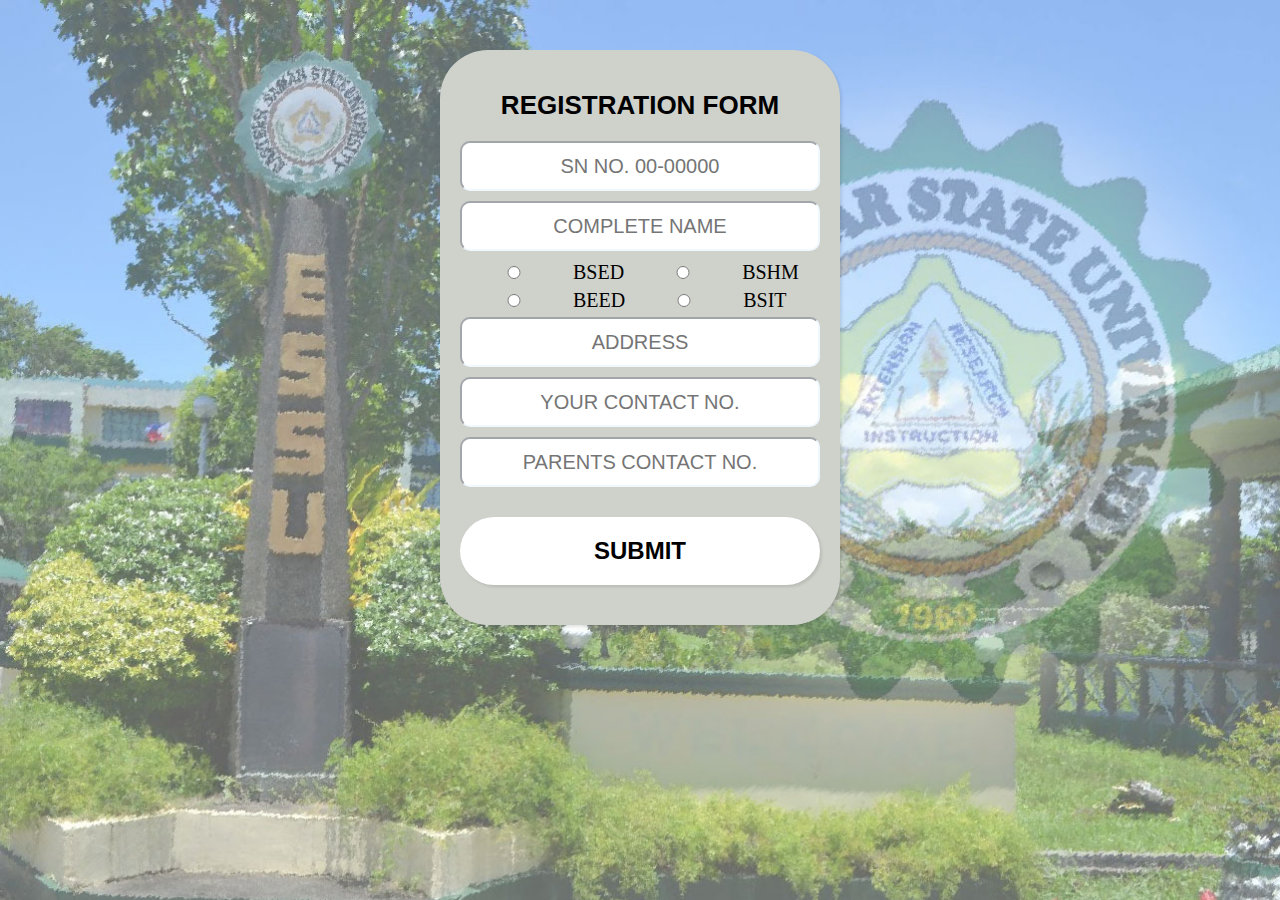
<file: index.html>
<!DOCTYPE html>
<html>
<head>
	<meta charset="utf-8">
	<meta name="viewport" content="width=device-width, initial-scale=1">
	<link rel="icon" href="favcon.png">
	<link rel="stylesheet" href="style.css">
	<title>STUDENT REGISTRATION </title>
</head>
<body>
<div class="container" >
	<div class="header"> </div>
	<h2 class="upper">REGISTRATION FORM </h2>

	<div class="input-form">
	
	<input type="numberinput" class="qr-studnum" placeholder="SN NO. 00-00000" >
	<br>

	<input type="text" class="cname" placeholder="COMPLETE NAME">
	
	<div class="radio-container">
	<input type="radio" id="bsed" class="program">
		<label for="bsed">BSED</label>
	<input type="radio" id="beed" class="program">
		<label for="beed">BSHM</label>
	<input type="radio" id="bshm" class="program">
		<label for="bshm">BEED</label>
	<input type="radio" id="bsit" class="program">
		<label for="bsit">BSIT</label>
	</div>
	
	
	<input type="text" class="address" placeholder="ADDRESS">
	<input type="text" class="stud-num" placeholder="YOUR CONTACT NO.">
	<input type="text" class="p-num" placeholder="PARENTS CONTACT NO.">
	<button class="submit-btn">SUBMIT</button>
</div>
</div>

</body>
</html>
</file>
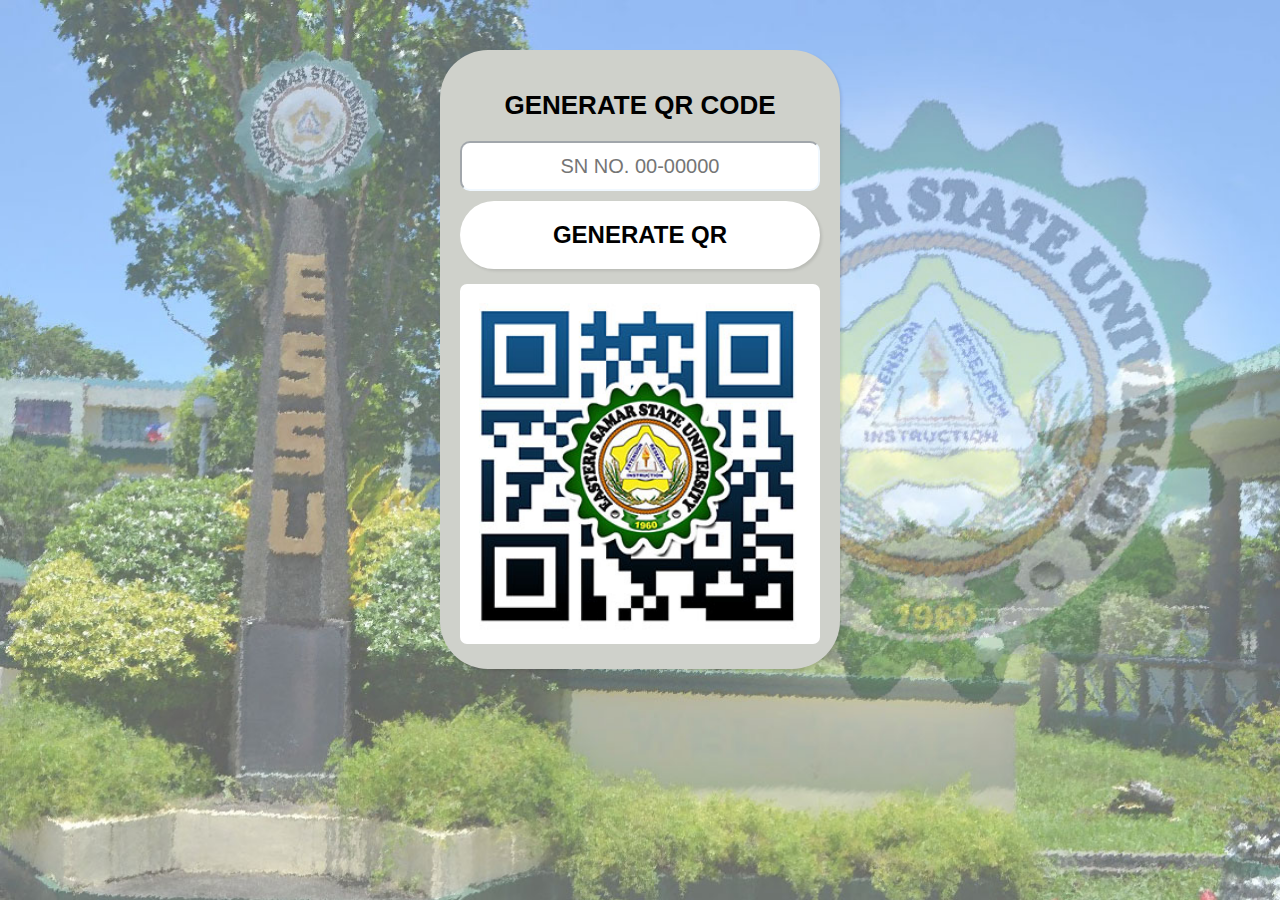
<file: generate .html>
<!DOCTYPE html>
<html>
<head>
	<meta charset="utf-8">
	<meta name="viewport" content="width=device-width, initial-scale=1">
	<link rel="icon" href="favcon.png">
	<link rel="stylesheet" href="style.css">

	<title>STUDENT REGISTRATION </title>
</head>
<body>
	<div class="container" >
		<div class="header"> </div>
		<h2 class="upper">GENERATE QR CODE</h2>
		<div class="input-form">
		
		<input type="text" class="studentNo." placeholder="SN NO. 00-00000" >
		<br>

		<button class="generate-btn">GENERATE QR</button>
		<div class="qr-code">
			<img src="qrimage.jpg" class="qr-image" >
	</div>
	<script>
	
		var container = document.querySelector(".container");
		var generateBtn = document.querySelector(".generate-btn");
		var qrInput = document.querySelector(".qr-studnum");
		var qrImg = document.querySelector(".qr-image");

			generateBtn.onclick = function(){
				container.classlist.add("active");
			}
		
	</script>
</body>
</html>
</file>
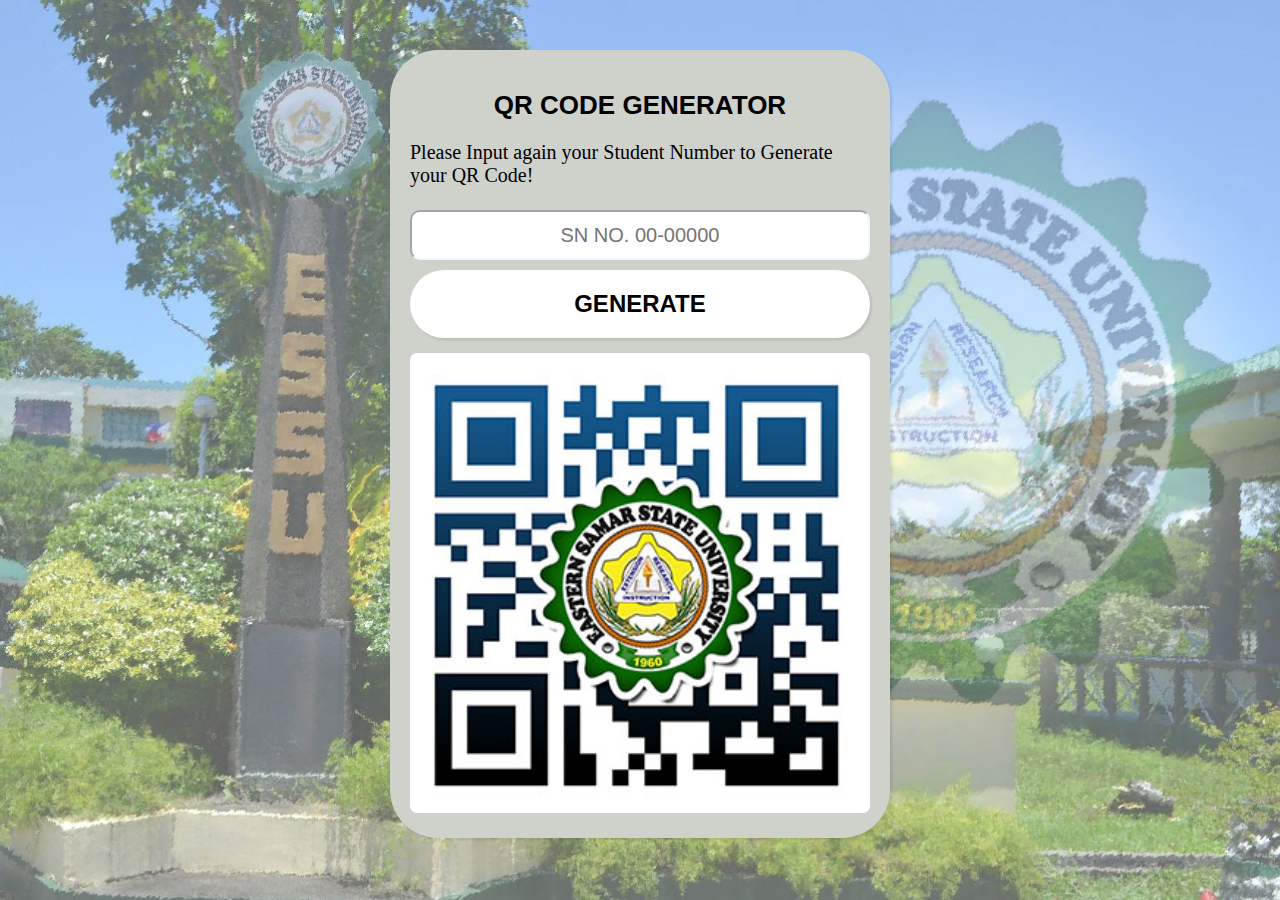
<file: qr.html>
<!DOCTYPE html>
<html>
<head>
	<meta charset="utf-8">
	<meta name="viewport" content="width=device-width, initial-scale=1">
	<link rel="stylesheet" href="styleqr.css">
	<title>STUDENT REGISTRATION </title>
</head>
<body>
<div class="container" >
	<div class="header"> </div>
	<h2 class="upper"> QR CODE GENERATOR </h2>

	<div class="input-form">
	<label>Please Input again your Student Number to Generate your QR Code!</label>
	<br>
	<br>
	<input type="tel" pattern="[0-9]{2}-[0-9]{5}" class="qr-studnum" placeholder="SN NO. 00-00000" name="stu_id" onkeydown="return/[0-9-\]/i.test(event.key)" maxlength="9" >
	<br>
	<button class="generate-btn">GENERATE</button>
	<div class="qr-code">
		<img src="qrimage.jpg" class="qr-image" >
	</div>
</div>
</div>
<script>

	
		var container = document.querySelector(".container");
		var generateBtn = document.querySelector(".generate-btn");
		var qrInput = document.querySelector(".qr-studnum");
		var qrImg = document.querySelector(".qr-image");

		generateBtn.onclick = function(){		
			if (qrInput.value.length > 0) {

	
			generateBtn.innerText = "QR CODE GENERATING ...";
				qrImg.src = "https://api.qrserver.com/v1/create-qr-code/?size=170x170&data="+qrInput.value;
				qrImg.onload = function(){
					generateBtn.innerText = "QR GENERATED";
				}
			}
		}
</script>

</body>
</html>
</file>
<file: style.css>
*{
	padding: 0;
	margin: 0;
	box-sizing: border-box;
	 
}


body{
	width: 100%;
	height: auto;
	background-image: url('ESSU-campus.jpg');
	display: flex;
	align-items: center;
	justify-content: center;
	background-repeat: no-repeat;
	background-size: cover;
}
.container{
	background-color: rgb(207, 209, 203);
	width: 400px;
	height: 100;
	border-radius: 20px;
	padding: 20px;
	transition: .1s;
	margin-top: 50px;
	margin-bottom: 50px;
	-webkit-box-shadow: 2px 2px 3px rgba(0,0,0,0.1);
    box-shadow: 2px 2px 3px rgba(0,0,0,0.1);
    border-radius: 3rem;

}
.upper{
	text-align: center;
	font-family:Verdana, Geneva, Tahoma, sans-serif;
	font-size: 26px;
	margin-bottom: 10px;
	margin-top: 20px;
	margin-bottom: 20px;
}

.h2{
	text-align: center;
	font-family:sans-serif;
	font-size: 26px;
	margin-bottom: 10px;
}

input{
	margin-bottom: 10px;
	font-style: normal;
	font-family: myFirstFont;

	font-size: medium;
	border-radius: 10px;
	border-color: aliceblue;
	text-align: center;
	font-size: 20px;
	text-transform:uppercase;
	
}
.input-form{
	font-family:'Century Gothic';
	font-size: medium;
	margin-bottom: 5px;
	font-size: 20px;


}
.qr-image{
	display: block;
	justify-content: center;
	width: 100%;
	height: 100%;
	border-radius: 7px;
	padding: 10px;
	background-color: white;

	
}
.qr-code{
	display: block;
	justify-content: center;
	width: 100%;
    height: 100%;
	border-radius: 7px;
	
}
.header h1{
	font-size: 10rem;
	font-weight: 500;
	margin-bottom: 3px;
	align-items: center;
}
input, button{
	width: 100%;
	height: 50px;
	outline: none;
	font-family: 'Segoe UI', Tahoma, Geneva, Verdana, sans-serif;

}
.radio-container input{
	width: 30%;
	height: 30%;

}
.submit-btn{
	margin-top: 20px;
	margin-bottom: 20px;
}

button{
	width: 100%;
    height: 100%;
    display: block;
    margin-left: auto;
    margin-right: auto;
    padding: 20px 15px 20px;
    background: rgb(255, 255, 255);
    font-weight: bold;
    color: rgb(0, 0, 0);
    border: none;
    outline: none;
    border-radius: 50px;
    cursor: pointer;
    transition: ease .3s;
    font-weight: bold; 
    font-size: 20px;
    grid-column: 1 / -1;
	font-size: larger;
	margin-bottom: 15px;
	box-shadow: 2px 2px 3px rgba(0,0,0,0.1);
}
button:hover {
    background: #92bc63;
    color: #000000;
  } 

input:hover{
 	background: #d2d2d2;
    color: #000000;
}

label:hover{
	color: #e4ffb9;
}
.container.active{
	height: 490px;
}
.container.active .qr-code{
	opacity: 1;
	pointer-events: auto;
	align-items: center;
}
</file>
<file: styleqr.css>
*{
	padding: 0;
	margin: 0;
	box-sizing: border-box;
	 
}


body{
	width: 100%;
	height: auto;
	background-image: url('ESSU-campus.jpg');
	display: flex;
	align-items: center;
	justify-content: center;
	background-repeat: no-repeat;
	background-size: cover;
}
.container{
	background-color: rgb(207, 209, 203);
	width: 500px;
	height: 100;
	border-radius: 20px;
	padding: 20px;
	transition: .1s;
	margin-top: 50px;
	-webkit-box-shadow: 2px 2px 3px rgba(0,0,0,0.1);
    box-shadow: 2px 2px 3px rgba(0,0,0,0.1);
    border-radius: 3rem;

}
.upper{
	text-align: center;
	font-family:Verdana, Geneva, Tahoma, sans-serif;
	font-size: 26px;
	margin-bottom: 10px;
	margin-top: 20px;
	margin-bottom: 20px;
}

.h2{
	text-align: center;
	font-family:sans-serif;
	font-size: 26px;
	margin-bottom: 10px;
}

input{
	margin-bottom: 10px;
	font-style: normal;
	font-family: myFirstFont;

	font-size: medium;
	border-radius: 10px;
	border-color: aliceblue;
	text-align: center;
	font-size: 20px;
	text-transform:uppercase;
	
}
label{
	font-size: normal;
	font-family: MyFirstFont;
	text-align: center;
}
.input-form{
	font-family:'Century Gothic';
	font-size: medium;
	margin-bottom: 5px;
	font-size: 20px;


}
.qr-image{
	display: block;
	justify-content: center;
	width: 100%;
	height: 100%;
	border-radius: 7px;
	padding: 10px;
	background-color: white;

	
}
.qr-code{
	display: block;
	justify-content: center;
	width: 100%;
    height: 100%;
	border-radius: 7px;
	
}
.header h1{
	font-size: 10rem;
	font-weight: 500;
	margin-bottom: 3px;
	align-items: center;
}
input, button{
	width: 100%;
	height: 50px;
	outline: none;
	font-family: 'Segoe UI', Tahoma, Geneva, Verdana, sans-serif;

}
.radio-container input{
	width: 30%;
	height: 30%;

}
.submit-btn{
	margin-top: 20px;
	margin-bottom: 20px;
}

button{
	width: 100%;
    height: 100%;
    display: block;
    margin-left: auto;
    margin-right: auto;
    padding: 20px 15px 20px;
    background: rgb(255, 255, 255);
    font-weight: bold;
    color: rgb(0, 0, 0);
    border: none;
    outline: none;
    border-radius: 50px;
    cursor: pointer;
    transition: ease .3s;
    font-weight: bold; 
    font-size: 20px;
    grid-column: 1 / -1;
	font-size: larger;
	margin-bottom: 15px;
	box-shadow: 2px 2px 3px rgba(0,0,0,0.1);
}
button:hover {
    background: #92bc63;
    color: #000000;
  } 

input:hover{
 	background: #d2d2d2;
    color: #000000;
}

label:hover{
	color: #e4ffb9;
}
.container.active{
	height: 822px;
}
.container.active .qr-code{
	opacity: 1;
	pointer-events: auto;
	align-items: center;
}
</file>
